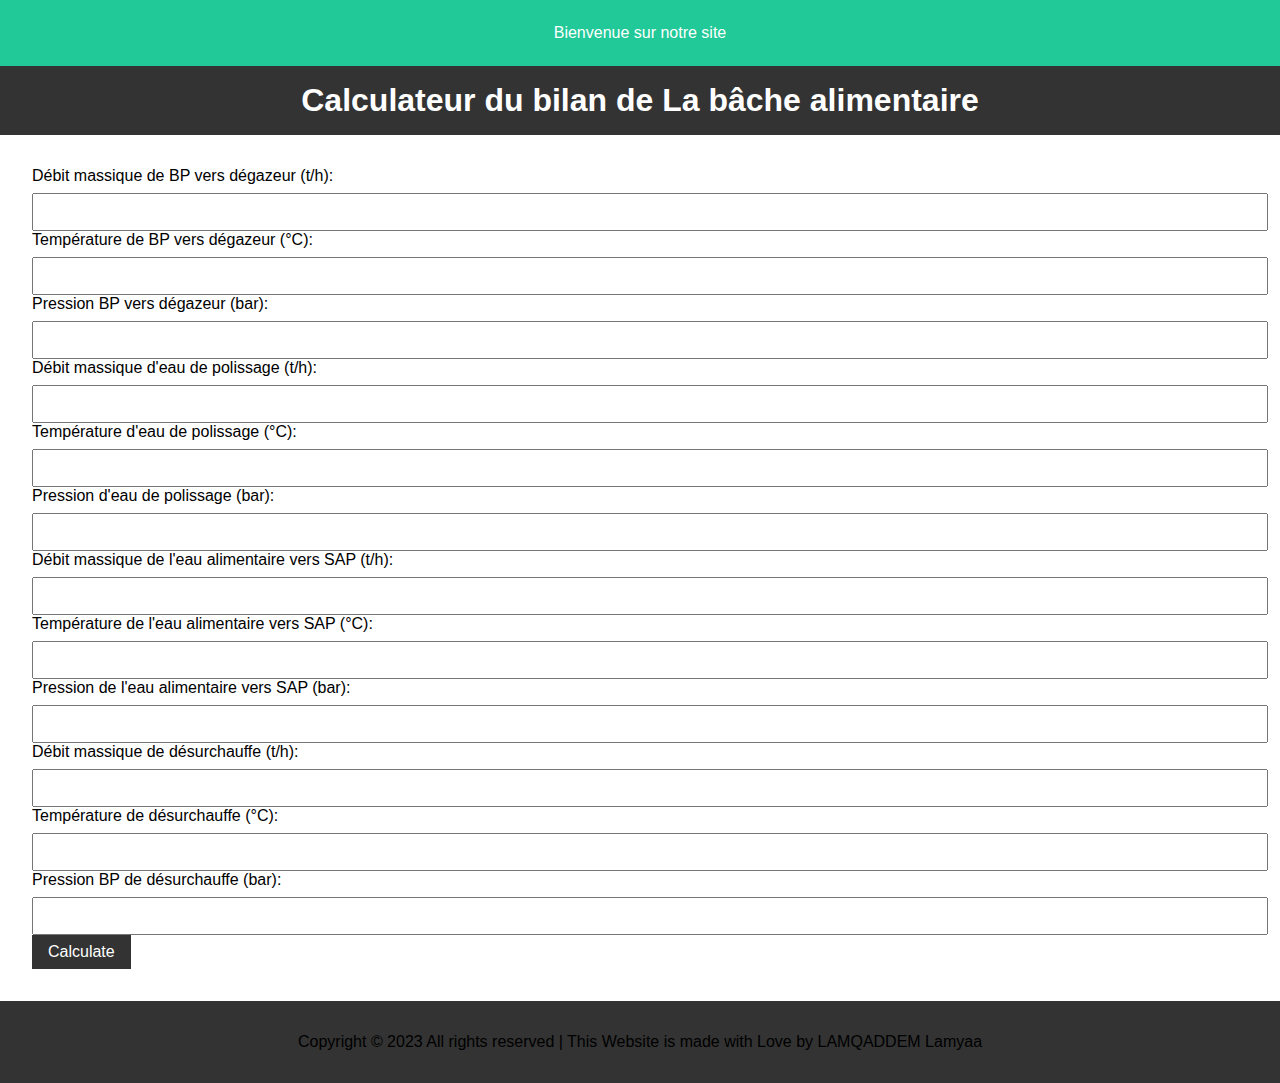
<file: templates/bache_home.html>
<!DOCTYPE html>
<html>
<head>
    <title>Calculateur du bilan de La b&acircche alimentaire </title>
    <style>

        body {
    font-family: Arial, sans-serif;
    margin: 0;
    padding: 0;
}

.ribbon {
    background-color: #20c997; /* Green color for the ribbon */
    color: #fff; /* Text color for the ribbon */
    text-align: center;
    padding: 0.5rem;
}

header {
    background-color: #333;
    color: #fff;
    text-align: center;
    padding: 1rem;
}

header h1 {
    margin: 0;
    font-size: 2rem;
}

main {
    padding: 2rem;
}

.form-group {
    margin-bottom: 1rem;
}

label {
    display: block;
    margin-bottom: 0.5rem;
}

input[type="number"] {
    width: 100%;
    padding: 0.5rem;
    font-size: 1rem;
}

input[type="submit"] {
    background-color: #333;
    color: #fff;
    padding: 0.5rem 1rem;
    font-size: 1rem;
    border: none;
    cursor: pointer;
}

input[type="submit"]:hover {
    background-color: #555;
}

footer {
    background-color: #333;
    color: #000; /* Text color for the footer in black */
    text-align: center;
    padding: 1rem;
}

    </style>
</head>
<body>
    <div class="ribbon">
        <p>Bienvenue sur notre site</p>
    </div>
    <header>
        <h1>Calculateur du bilan de La b&acircche alimentaire </h1>
    </header>
    <main>
    <form action="{{ url_for('bache_home') }}" method="post">

        <label>D&eacutebit massique de BP   vers d&eacutegazeur (t/h):</label>
        <input type="number" name="QBPB"  step="0.01" required><br>

        <label>Temp&eacuterature de BP vers d&eacutegazeur  (&deg;C):</label>
        <input type="number" name="TBPB" step="0.01" required><br>

        <label>Pression BP vers d&eacutegazeur  (bar):</label>
        <input type="number" name="PBPB" step="0.01" required><br>

        <label>D&eacutebit massique d'eau de  polissage (t/h):</label>
        <input type="number" name="Qpolissage" step="0.01"  required><br>

        <label>Temp&eacuterature d'eau de polissage  (&deg;C):</label>
        <input type="number" name="Tpolissage" step="0.01" required><br>

        <label>Pression d'eau de polissage  (bar):</label>
        <input type="number" name="Ppolissage" step="0.01" required><br>

        <label>D&eacutebit massique  de l'eau  alimentaire vers SAP (t/h):</label>
        <input type="number" name="QSAP"  step="0.01" required><br>

        <label>Temp&eacuterature de l'eau alimentaire vers SAP  (&deg;C):</label>
        <input type="number" name="TSAP" step="0.01" required><br>

        <label>Pression de  l'eau alimentaire  vers SAP  (bar):</label>
        <input type="number" name="PSAP" step="0.01" required><br>

        <label>D&eacutebit massique de d&eacutesurchauffe  (t/h):</label>
        <input type="number" name="Qdésurchauffe"  step="0.01" required><br>

        <label>Temp&eacuterature de d&eacutesurchauffe  (&deg;C):</label>
        <input type="number" name="Tdésurchauffe" step="0.01" required><br>

        <label>Pression BP de d&eacutesurchauffe  (bar):</label>
        <input type="number" name="Pdésurchauffe" step="0.01" required><br>


        <input type="submit" value="Calculate">
      </form>
    </main>
    <footer>
        <p>Copyright &#169; 2023 All rights reserved | This Website is made with Love by LAMQADDEM Lamyaa</p>
    </footer>
</body>
</html>
</file>
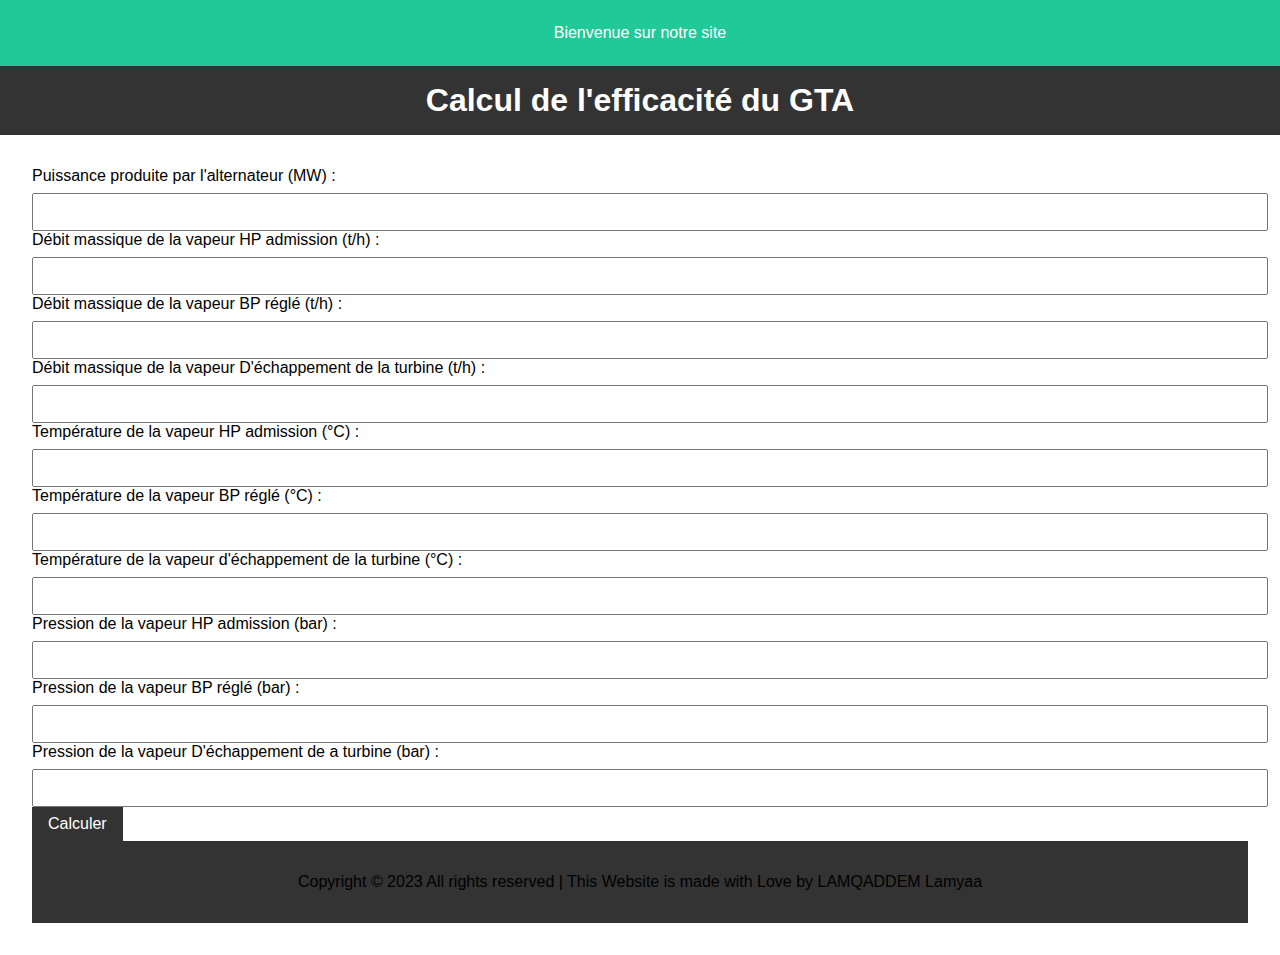
<file: templates/gta_efficiency_home.html>
<!DOCTYPE html>
<html>
<head>
    <title>Calculateur d'efficacit&eacute GTA</title>
    <style>
        body {
    font-family: Arial, sans-serif;
    margin: 0;
    padding: 0;
}

.ribbon {
    background-color: #20c997; /* Green color for the ribbon */
    color: #fff; /* Text color for the ribbon */
    text-align: center;
    padding: 0.5rem;
}

header {
    background-color: #333;
    color: #fff;
    text-align: center;
    padding: 1rem;
}

header h1 {
    margin: 0;
    font-size: 2rem;
}

main {
    padding: 2rem;
}

.form-group {
    margin-bottom: 1rem;
}

label {
    display: block;
    margin-bottom: 0.5rem;
}

input[type="number"] {
    width: 100%;
    padding: 0.5rem;
    font-size: 1rem;
}

input[type="submit"] {
    background-color: #333;
    color: #fff;
    padding: 0.5rem 1rem;
    font-size: 1rem;
    border: none;
    cursor: pointer;
}

input[type="submit"]:hover {
    background-color: #555;
}

footer {
    background-color: #333;
    color: #000; /* Text color for the footer in black */
    text-align: center;
    padding: 1rem;
}
    </style>
</head>
<body>
    <div class="ribbon">
        <p>Bienvenue sur notre site</p>
    </div>
    <header>
        <h1>Calcul de l'efficacit&eacute du GTA</h1>
    </header>
    <main>
        <form method="post" action="/gta_efficiency_result">
            <label>Puissance produite par l'alternateur (MW) :</label>
            <input type="number" name="PAlt" step="0.01" required><br>

            <label>D&eacutebit massique de la vapeur HP admission (t/h) :</label>
            <input type="number" name="Qadmi" step="0.01" required><br>

            <label>D&eacutebit massique de la vapeur  BP r&eacutegl&eacute (t/h) :</label>
            <input type="number" name="Qst_1" step="0.01" required><br>

            <label>D&eacutebit massique de la vapeur D'&eacutechappement de la turbine (t/h) :</label>
            <input type="number" name="Qécha" step="0.01" required><br>

            <label>Temp&eacuterature de la vapeur HP admission  (&deg;C) :</label>
            <input type="number" name="Tadmi" step="0.01" required><br>

            <label>Temp&eacuterature de la vapeur  BP r&eacutegl&eacute  (&deg;C) :</label>
            <input type="number" name="Tst_1" step="0.01" required><br>

            <label>Temp&eacuterature de la vapeur d'&eacutechappement de la turbine (&deg;C) :</label>
            <input type="number" name="Técha" step="0.01" required><br>

            <label>Pression de la vapeur HP admission (bar) :</label>
            <input type="number" name="Padmi" step="0.01" required><br>

            <label>Pression de la vapeur  BP r&eacutegl&eacute  (bar) :</label>
            <input type="number" name="Pst_1" step="0.01" required><br>

            <label>Pression de la vapeur D'&eacutechappement de a turbine (bar) :</label>
            <input type="number" name="Pécha" step="0.01" required><br>

            <input type="submit" value="Calculer">
        </form>


    <footer>
        <p>Copyright &#169; 2023 All rights reserved | This Website is made with Love by LAMQADDEM Lamyaa</p>
    </footer>
</body>
</html>
</file>
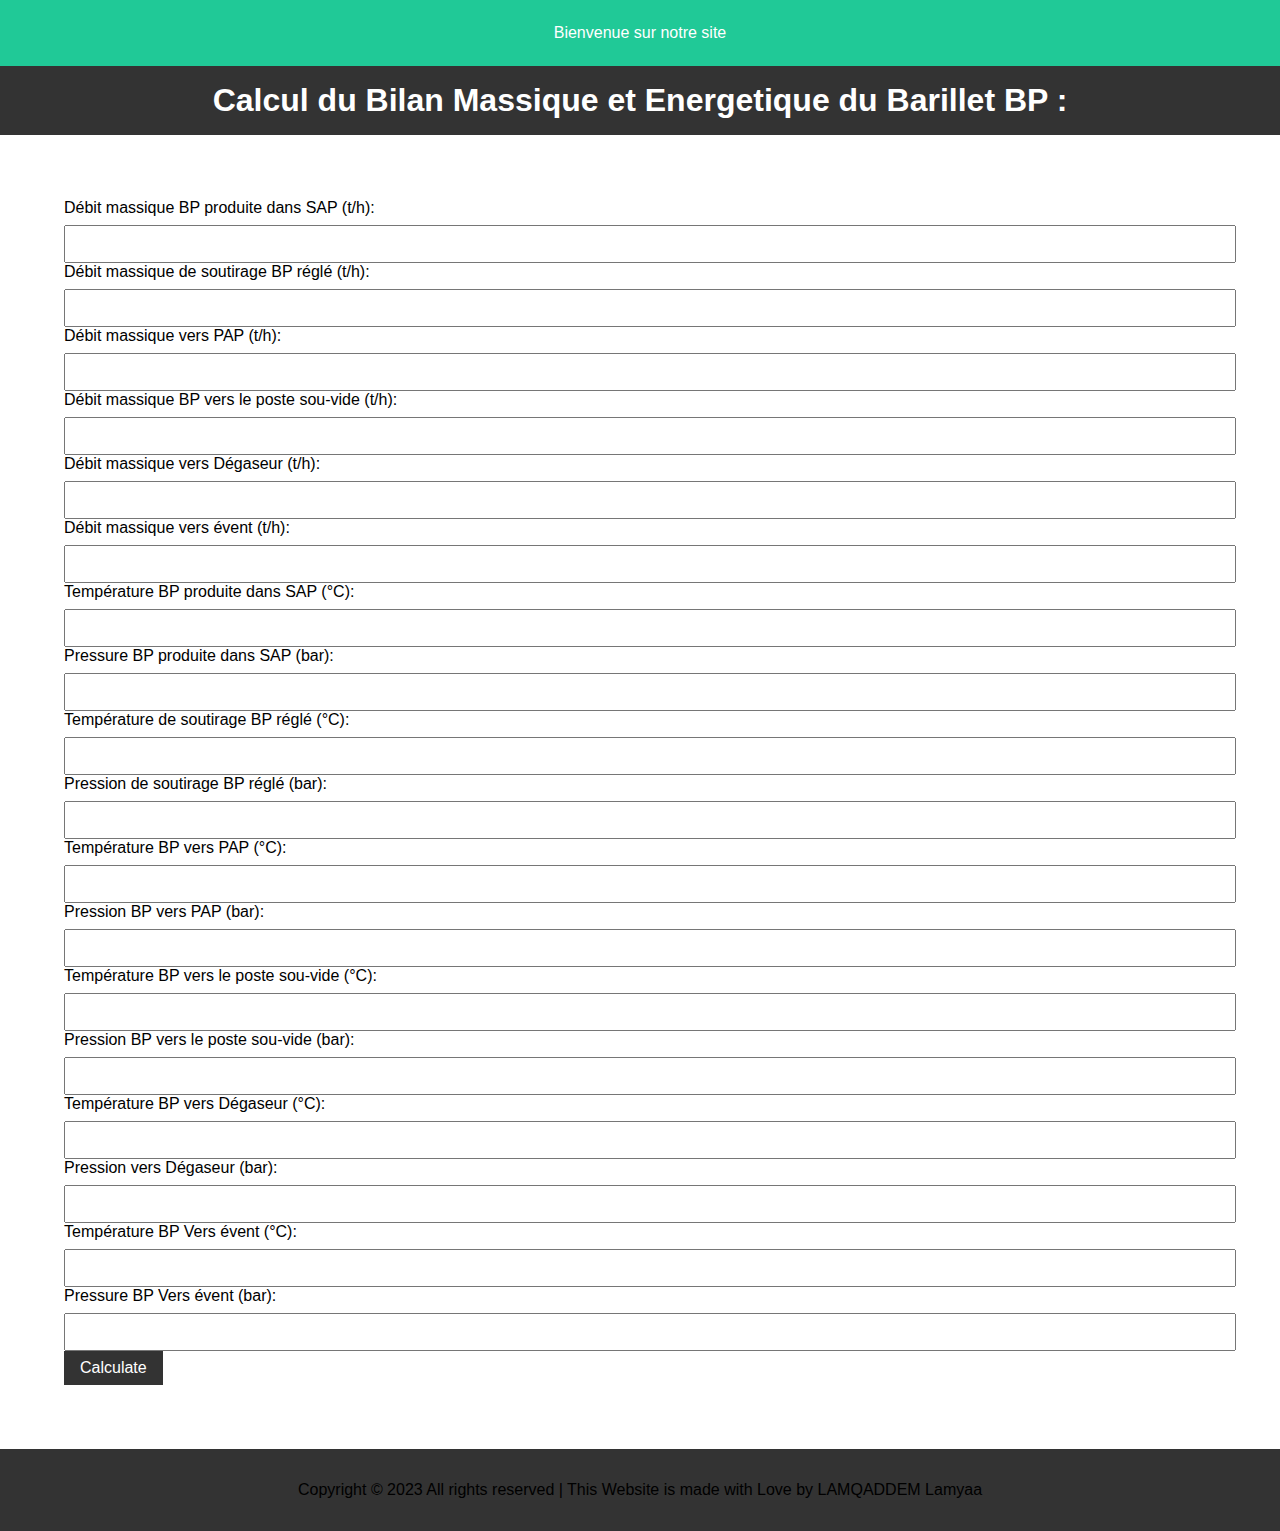
<file: templates/home.html>
<!DOCTYPE html>
<html>
<head>
    <title>Calcul des Bilans</title>

    <style>
        body {
    font-family: Arial, sans-serif;
    margin: 0;
    padding: 0;
}

.ribbon {
    background-color: #20c997; /* Green color for the ribbon */
    color: #fff; /* Text color for the ribbon */
    text-align: center;
    padding: 0.5rem;
}

header {
    background-color: #333;
    color: #fff;
    text-align: center;
    padding: 1rem;
}

header h1 {
    margin: 0;
    font-size: 2rem;
}

main {
    padding: 2rem;
}

.form-group {
    margin-bottom: 1rem;
}

label {
    display: block;
    margin-bottom: 0.5rem;
}

input[type="number"] {
    width: 100%;
    padding: 0.5rem;
    font-size: 1rem;
}

input[type="submit"] {
    background-color: #333;
    color: #fff;
    padding: 0.5rem 1rem;
    font-size: 1rem;
    border: none;
    cursor: pointer;
}

input[type="submit"]:hover {
    background-color: #555;
}

footer {
    background-color: #333;
    color: #000; /* Text color for the footer in black */
    text-align: center;
    padding: 1rem;
}
    </style>
</head>
<meta charset="utf-8">

<body>
    <div class="ribbon">
        <p>Bienvenue sur notre site</p>
    </div>
    <header>
        <h1>Calcul du Bilan Massique et Energetique du Barillet BP :</h1>
    </header>
    <main>
            <main>
        <form method="post" action="/form">
            <label>D&eacutebit massique  BP produite dans SAP (t/h):</label>
            <input type="number" name="QSAP" step="0.01" required><br>

            <label> D&eacutebit massique de soutirage  BP r&eacutegl&eacute (t/h):</label>
            <input type="number" name="Qsoutirage" step="0.01" required><br>

            <label>D&eacutebit massique vers PAP (t/h):</label>
            <input type="number" name="QPAP" step="0.01" required><br>

            <label>D&eacutebit massique  BP vers le poste sou-vide (t/h):</label>
            <input type="number" name="QC" step="0.01" required><br>

            <label>D&eacutebit massique vers  D&eacutegaseur (t/h):</label>
            <input type="number" name="QD" step="0.01" required><br>

            <label>D&eacutebit massique vers &eacutevent (t/h):</label>
            <input type="number" name="QE" step="0.01" required><br>

            <label>Temp&eacuterature BP produite dans SAP  (&deg;C):</label>
            <input type="number" name="TSAP" step="0.01" required><br>

            <label>Pressure BP produite dans SAP  (bar):</label>
            <input type="number" name="PSAP" step="0.01" required><br>


            <label>Temp&eacuterature de soutirage BP r&eacutegl&eacute (&deg;C):</label>
            <input type="number" name="Tsoutirage" step="0.01" required><br>

            <label>Pression de soutirage BP r&eacutegl&eacute (bar):</label>
            <input type="number" name="Psoutirage" step="0.01" required><br>

            <label>Temp&eacuterature BP vers PAP  (&deg;C):</label>
            <input type="number" name="TPAP" step="0.01" required><br>

            <label>Pression BP vers PAP (bar):</label>
            <input type="number" name="PPAP" step="0.01" required><br>

            <label>Temp&eacuterature BP vers le poste sou-vide  (&deg;C):</label>
            <input type="number" name="TC" step="0.01" required><br>

            <label>Pression BP vers le poste sou-vide (bar):</label>
            <input type="number" name="PC" step="0.01" required><br>

            <label>Temp&eacuterature BP vers D&eacutegaseur  (&deg;C):</label>
            <input type="number" name="TD" step="0.01" required><br>

            <label>Pression vers  D&eacutegaseur (bar):</label>
            <input type="number" name="PD" step="0.01" required><br>

            <label>Temp&eacuterature BP Vers &eacutevent  (&deg;C):</label>
            <input type="number" name="TE" step="0.01" required><br>

            <label>Pressure BP Vers &eacutevent (bar):</label>
            <input type="number" name="PE" step="0.01" required><br>

            <input type="submit" value="Calculate">
        </form>
    </main>
    </main>
    <footer>
      <p>Copyright &#169; 2023 All rights reserved | This Website is made with Love by LAMQADDEM Lamyaa</p>
    </footer>
</body>
</html>
</file>
